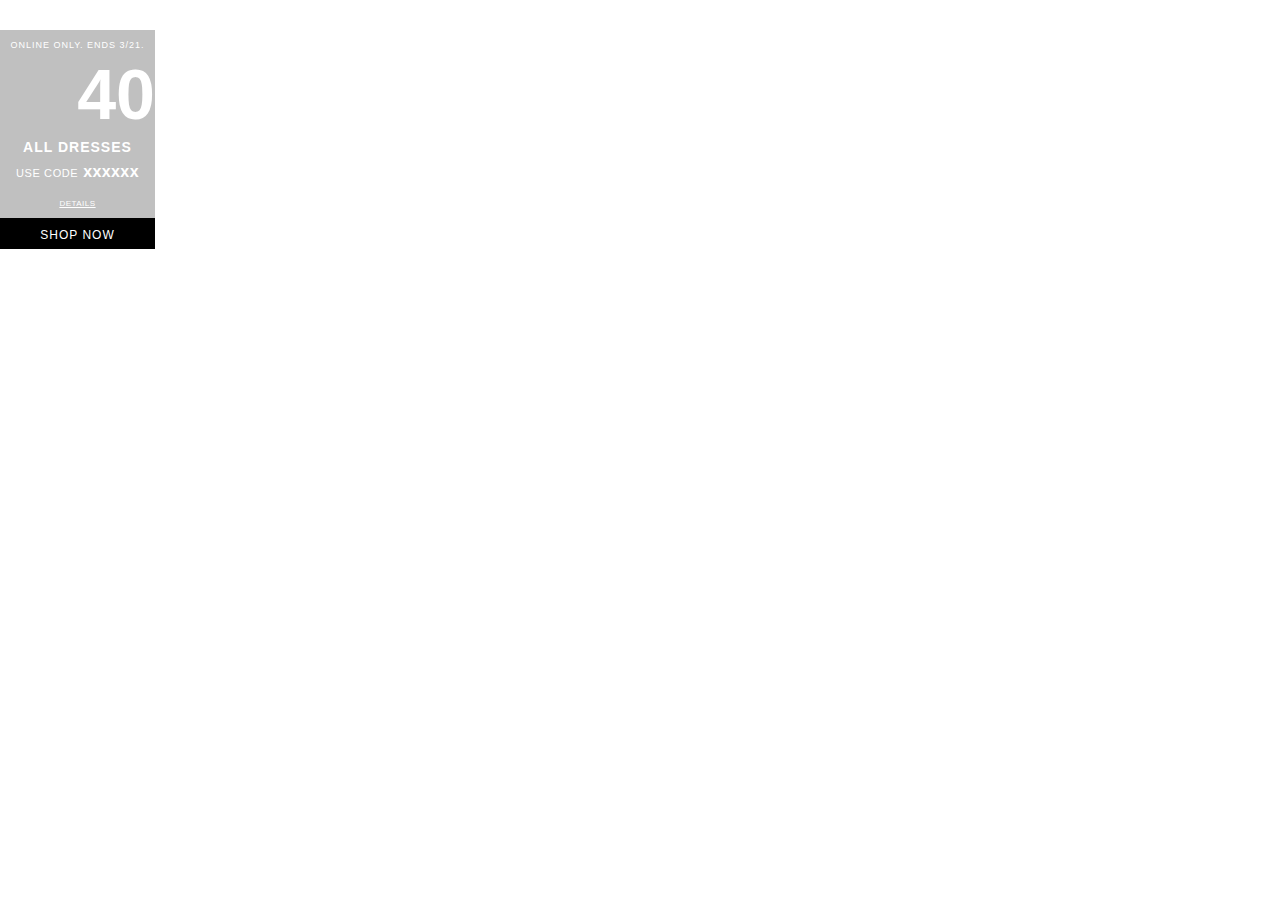
<file: singlePercentOffCatagorySticker.html>
<!DOCTYPE html>
<html lang="en">

<head>
  <meta name="viewport" content="width=device-width" />
  <meta name="format-detection" content="telephone=no" />
  <meta charset="UTF-8">
  <!--   <meta http-equiv="refresh" content="5"> -->

  <!--   refresh!! -->
  <title>Sticker</title>



  <!--  Social Media fonts  -->
  <script src='http://code.jquery.com/jquery-2.1.4.min.js'></script>

  <script src="https://ajax.googleapis.com/ajax/libs/jquery/1.11.3/jquery.min.js"></script>



 
  <style>

html, body, div, span, applet, object, iframe,
   h1, h2, h3, h4, h5, h6, p, blockquote, pre,
   a, abbr, acronym, address, big, cite, code,
   del, dfn, em, img, ins, kbd, q, s, samp,
   small, strike, strong, sub, sup, tt, var,
   b, u, i, center,
   dl, dt, dd, ol, ul, li,
   fieldset, form, label, legend,
   table, caption, tbody, tfoot, thead, tr, th, td,
   article, aside, canvas, details, embed,
   figure, figcaption, footer, header, hgroup,
   menu, nav, output, ruby, section, summary,
   time, mark, audio, video {
    margin: 0;
    padding: 0;
    border: 0;
    font-size: 100%;
    font: inherit;
    vertical-align: baseline;
  }
  /* HTML5 display-role reset for older browsers */
  article, aside, details, figcaption, figure,
  footer, header, hgroup, menu, nav, section { 
    display: block;
  }
  body {
    font-family: sans-serif;
    line-height: 1;
  }
  ol, ul { 
    list-style: none;
  }
  blockquote, q {
    quotes: none;
  }
  blockquote:before, blockquote:after,
  q:before, q:after {
    content: '';
    content: none;
  }
  table {
    border-collapse: collapse;
    border-spacing: 0;
  }

.sticker-container{
  margin-top: 30px;
  padding-top: 1px;
  width: 155px;
  height: 210px;
  background-color: silver;
}


.number, .percent-off-group, .online, .use-code,  .details, .shop-now{
  margin-top: 10px;
  color:white;


}

  .number{
    text-align:right;
    font-size: 70px;
    font-weight: 700;
    

  }

  .percent-off-group{
    text-align:left;
  }

  .percent{
    font-size:40px;
    padding-left: 0px;
    font-weight: 700;
    margin-top: 4px;
  }

  .percent-and-number-group{
    padding: 0px;

}


  .off{
    font-size:18px;
    padding-left: 0px;
    font-weight: 700;
  }

  .online{
  text-align: center;
  font-size: 9px;
  letter-spacing: 1px;
  margin-bottom: 1px;
  }

 .use-code{
  text-align: center;
  font-weight: 100;
  margin-bottom: 20px;
  font-size: 11px;
  letter-spacing: .6px;

 }

 .details{
  text-align: center;
  text-decoration: underline;
  font-size: 8px;
  margin-bottom: 10px;
  font-weight: 100;
  letter-spacing: .5px;
 }

 .shop-now{
  text-align: center;
  color: white;
  font-size: 12px;
  letter-spacing: 1px;
 }


.dresses{
  text-align: center;
  color:white;
  font-weight: 600;
  font-size: 14px;
  letter-spacing: 1px;
  margin-top: 6px;
}


.carousel-indicators .active{
     background-color: black;
   }
   .carousel-indicators li {
  background-color: gray;
   }


.shop-now-div{
position: static;
  padding-top: 1px;
  background-color: black;
  height:30px;
 }

.xx{
  font-size: 16px;
  font-weight: 700;
   letter-spacing: .4px;
}

.glyphicon{
  float: right;
  margin-top: -21px;
  margin-right:-14px;
  color:black;
  font-size: 20px;
}

  </style>
</head>
<body>


<div class='sticker-container'>
<a><span class='glyphicon glyphicon-remove-circle'></span></a>




<div class="row online">ONLINE ONLY. ENDS 3/21.</div>

<div class="percent-and-number-group col-md-12 col-sm-12 col-xs-12">

<div class="number col-sm-6 col-xs-6 ">40</div>
<div class="percent-off-group col-sm-6 col-xs-6">
<!-- <div class="percent col-sm-12 col-xs-12">%</div>
<div class="off col-sm-12 col-xs-12">OFF</div> -->
</div>
</div>
<div class="row dresses">ALL DRESSES</div>

<div class="row use-code">USE CODE<span class="xx"> xxxxxx</div>
<div class="row details">DETAILS</div>

<div class="shop-now-div col-md-12">
<div class="row  shop-now">SHOP NOW</div>
</div>


</div>


</div>

</body>
<foot>



<script src='http://code.jquery.com/jquery-2.1.4.min.js'></script>

<script>
jQuery(".glyphicon").click(function(){
   jQuery(".sticker-container").hide();
});


  

</script>

</foot>

</html>
</file>
